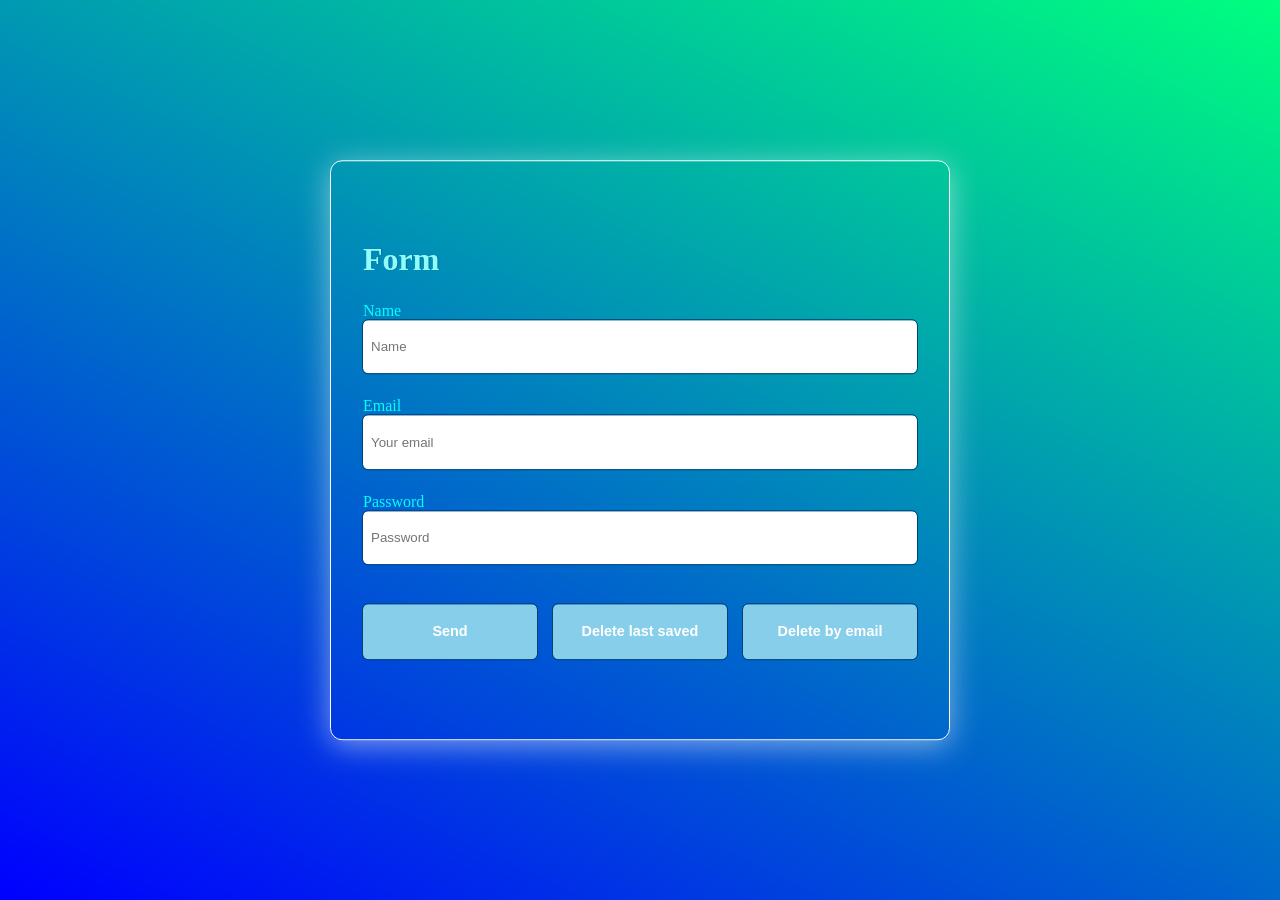
<file: models/form2/index.html>
<!DOCTYPE html>
<html lang="en">
<head>
    <meta charset="UTF-8">
    <meta name="viewport" content="width=device-width, initial-scale=1.0">
    <title>Form</title>
    <style>
        * {
            margin: 0;
            padding: 0;
            box-sizing: border-box;
        }
        body {
            background: linear-gradient(25deg, blue, springgreen);
            min-height: 100vh;
        }
        form {
            color: white;
            width: 80%;
            max-width: 620px;
            min-width: 582px;
            padding: 5rem 2rem;
            position: absolute;
            top: 50%; left: 50%;
            transform: translate(-50%, -50%);
            display: flex;
            flex-direction: column;
            gap: 1.5rem;
            box-shadow: 0 5px 30px rgba(255,255,255,0.5);
            border-radius: 12px;
            border: 1px solid white;
        }
        h2 {
            color: rgb(146, 251, 251);
            font-size: 2rem;
            font-weight: 800;
            text-shadow: 1px 0 1px rgba(0,0,0,0.2);
        }
        .part {
            display: flex;
            flex-direction: column;
            color: white;
        }
        input, button {
            padding: 1.2rem 0.5rem;
            outline: 1px solid rgb(3, 65, 112);
            border: none;
            border-radius: 5px;
        }
        label {
            color: aqua;
        }
        .buttons{
            margin-top: 1rem;
            display: flex;
            flex-direction: row;
            gap: 1rem;
        }
        button {
            width: 33.33%;
            background: skyblue;
            color: white;
            font-size: 0.9rem;
            font-weight: 600;
        }
        button:hover {
            background: rgb(13, 198, 198);
            cursor: pointer;
        }
    </style>
</head>
<body>
     <form id="contact">
        <h2>Form</h2>
        <div class="part">
            <label for="name">Name</label>
            <input id="name" name="name" type="text" placeholder="Name" required>
        </div>
        <div class="part">
            <label for="email">Email</label>
            <input id="email" name="email" type="email" placeholder="Your email" required>
        </div>
        <div class="part">
            <label for="password">Password</label>
            <input id="password" name="password" type="password" placeholder="Password" required>
        </div>
        <div class="buttons">
            <button type="submit">Send</button>
            <button type="button" id="delete-user">Delete last saved</button>
            <button type="button" id="delete-specific-user">Delete by email</button>
        </div>
       
    </form>
    
</body>
</html>
</file>
